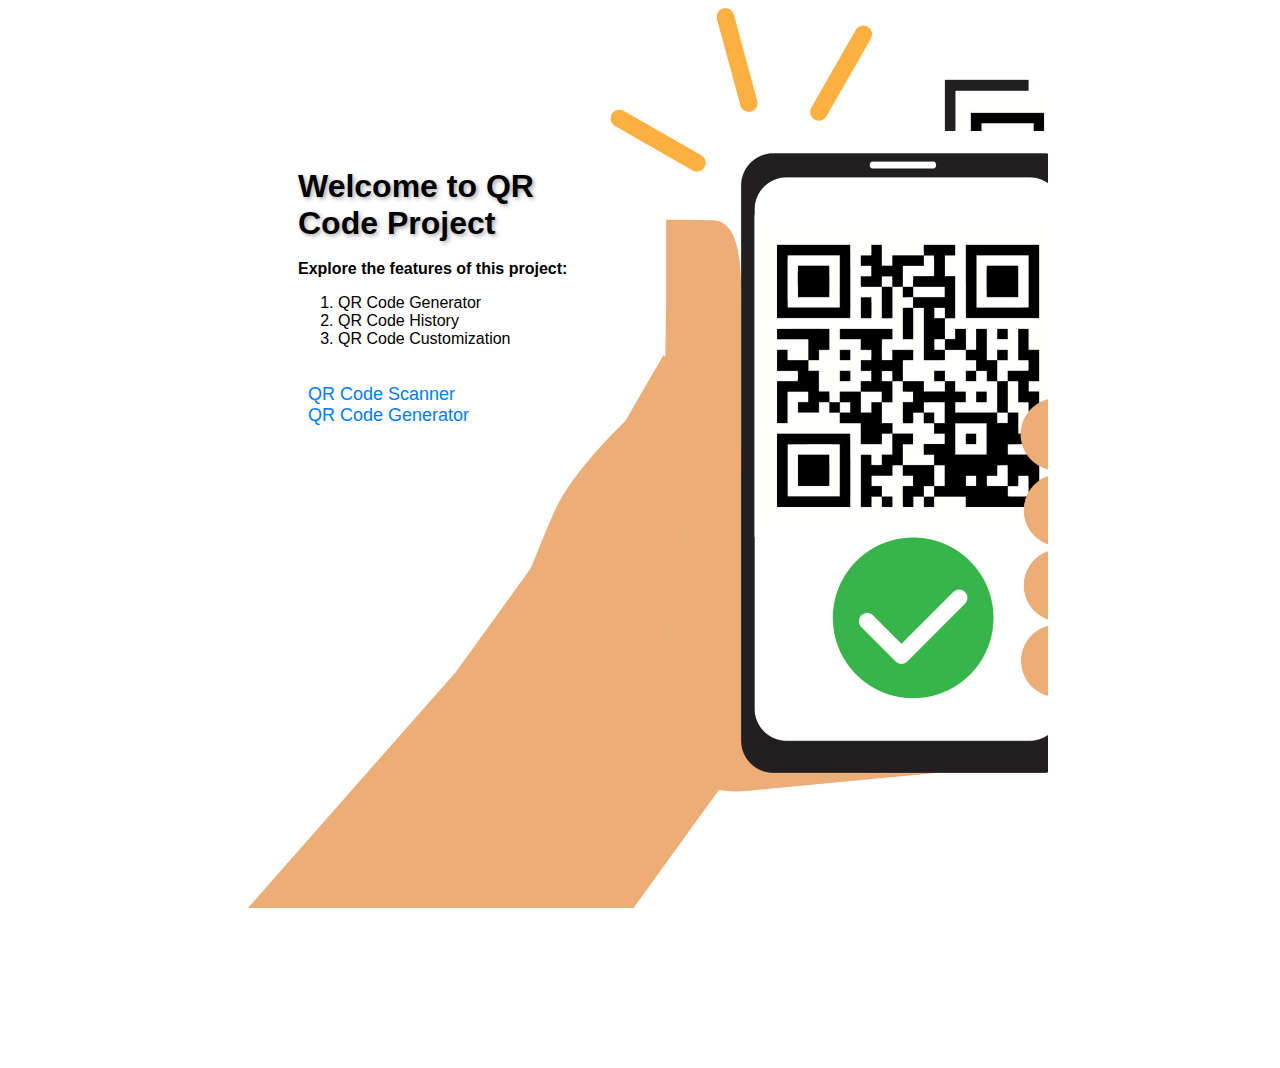
<file: index.html>
<!DOCTYPE html>
<html lang="en">

<head>
    <meta charset="UTF-8">
    <meta name="viewport" content="width=device-width, initial-scale=1.0">
    <title>QR Code Project</title>
    <link rel="stylesheet" href="style.css">
    <style>
        body {
            width: 100%;
            height: 100%;
        }

        .box {
            margin-left: 50px;
            text-align: left;
            margin-top: 20%;
            width: 300px;
            height: 100%;
            display: flex;
            /* text-align: center;
            justify-content: center;
            align-items: center; */
            flex-direction: column;
        }

        .main-text {
            font-size: 2rem;
            color: #000000;
            font-weight: bolder;
            text-align: left;
            text-shadow: 2px 2px 4px #aaaaaa;
        }

        .main {
            background-image: url(./img/background.png);
            background-size: cover;
            display: flex;
            height: 100vh;
            justify-content: start;
            width: 800px;
            margin: 0 auto;
        }

        h1,
        h2,
        h3,
        h4,
        h5,
        h6,
        p,
        ul,
        li,
        a {
            padding: 0;
            margin: 0;
        }
    </style>
</head>

<body>
    <div class="main">
        <div class="box">
            <h1 class="main-text">Welcome to QR Code Project</h1>
            <br>
            <div style="text-align: left;">
                <b>Explore the features of this project:</b>
                <ol style="text-align: left;">
                    <li>QR Code Generator</li>
                    <li>QR Code History</li>
                    <li>QR Code Customization</li>
                </ol>
            </div>
            <nav style="text-align: left;">
                <a href=" scanner.html">QR Code Scanner</a> <br>
                <a href="generator.html">QR Code Generator</a>
            </nav>
        </div>
    </div>
</body>

</html>
</file>
<file: style.css>
body {
  font-family: Arial, sans-serif;
  text-align: center;
  /* margin: 20px; */
}

h1 {
  font-size: 24px;
}

nav {
  margin: 20px 0;
}

nav a {
  margin: 0 10px;
  text-decoration: none;
  font-size: 18px;
  color: #007bff;
}

nav a:hover {
  text-decoration: underline;
}

#qr-reader {
  width: 300px;
  margin: 20px auto;
}

#qr-output canvas {
  margin-top: 10px;
}
</file>
